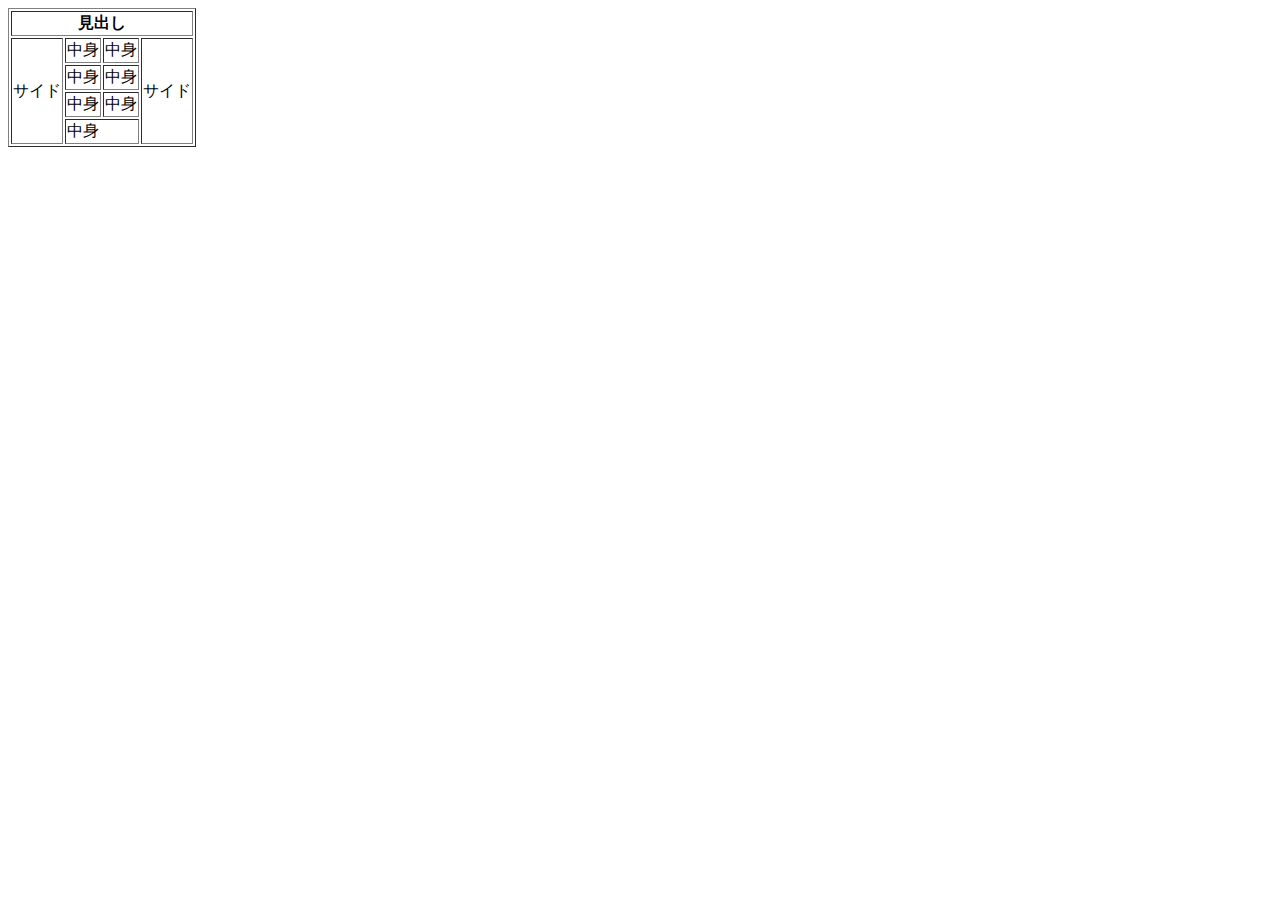
<file: view/html/index.html>
<!DOCTYPE html>
<html>
  <head>
    <title>テスト</title>
    <meta charset="UTF-8">
    <link rel="stylesheet" href="../css/test.css">
  </head>
  <body>
    <table border="1">
      <tr>
        <th colspan="4">見出し</th>
      </tr>
      <tr>
        <td rowspan="4">サイド</td>
        <td>中身</td>
        <td>中身</td>
        <td rowspan="4">サイド</td>
      </tr>
      <tr>
        <td>中身</td>
        <td>中身</td>
      </tr>
      <tr>
        <td>中身</td>
        <td>中身</td>
      </tr>
      <tr>
        <td colspan="2">中身</td>
      </tr>
    </table>
    <script type="text/javascript" src="../js/test.js"></script>
  </body>
</html>
</file>
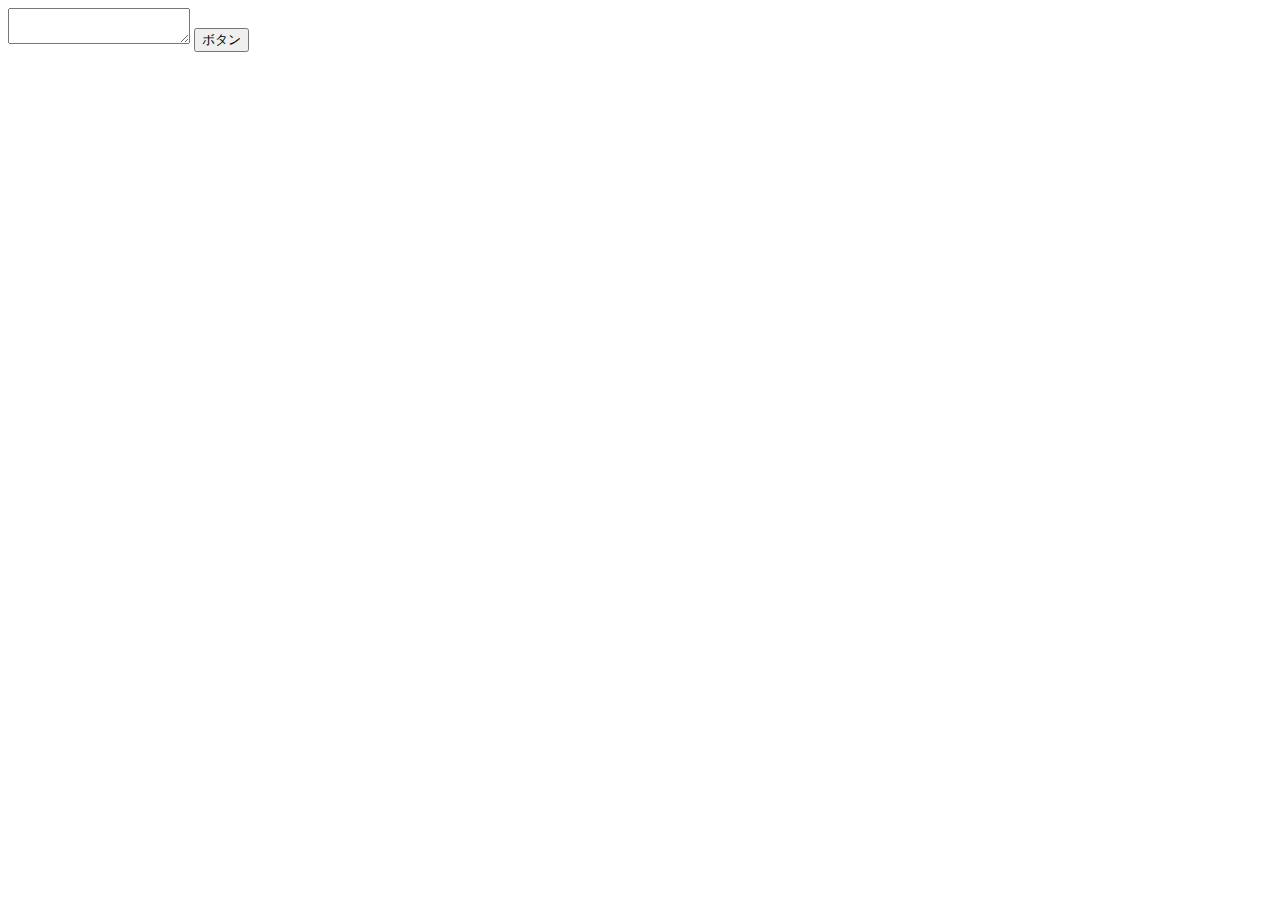
<file: view/html/jquery.html>
<!DOCTYPE html>
<html>
  <head>
  <title>jqueryの学習</title>
    <link rel="stylesheet" type="text/css" href="../css/jquery.css" media="all">
    <meta charset="UTF-8">
  </head>
  <body>
    
    <textarea id="post_textbox"></textarea>
    <script type="text/javascript" src="https://ajax.googleapis.com/ajax/libs/jquery/1.9.1/jquery.min.js"></script>
    <button id="aaa">ボタン</button>
 
<script>
    $('body').on('keydown', function(e) {
        if(e.keyCode === 13) {
 
            $('#aaa').trigger('click');
 
        }
    })
 
 
    $('button').on('click',function(){
         console.log('hogehoge');
    })
</script>
    <script type="text/javascript" src="../js/test_jquery.js"></script>
  </body>
</html>
</file>
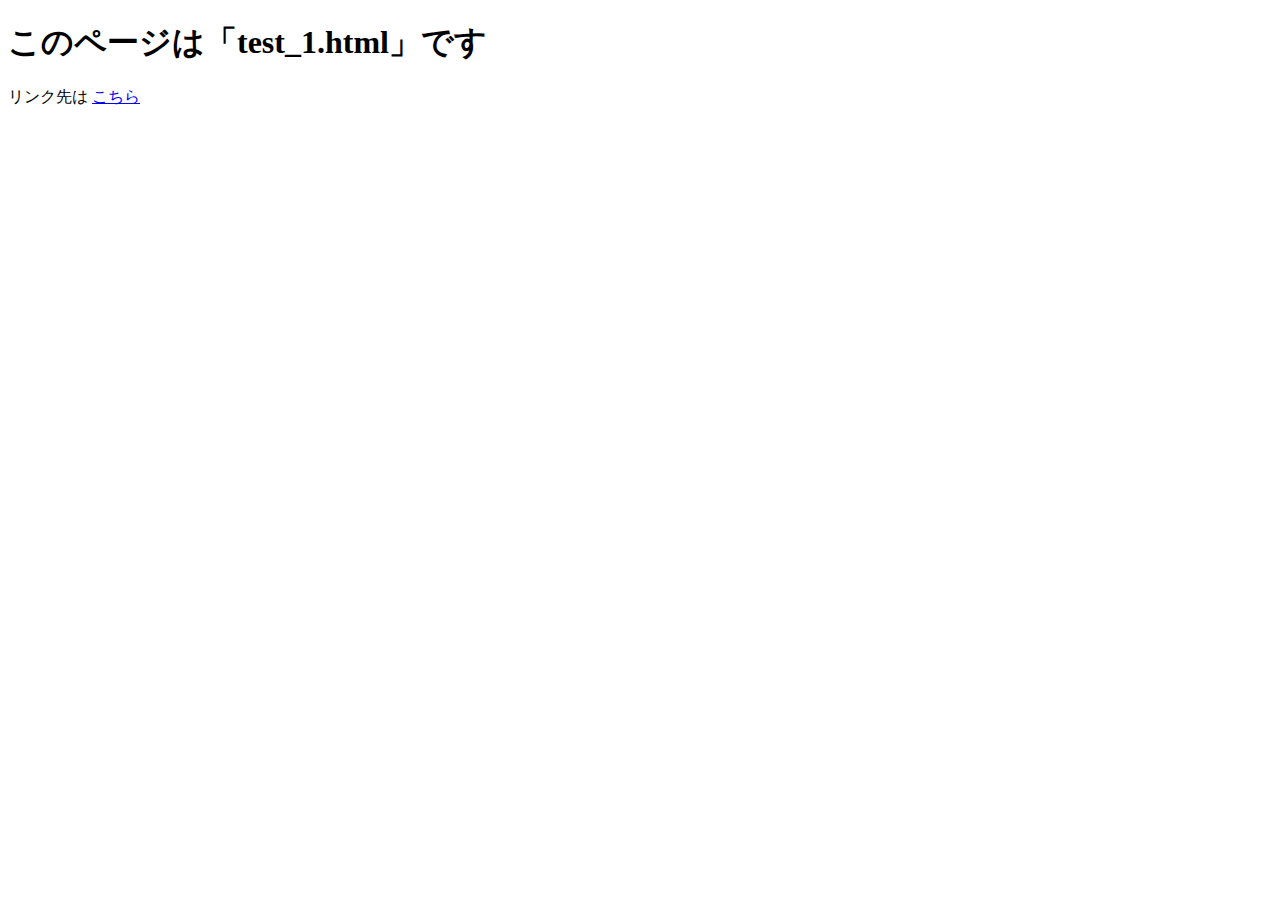
<file: view/html/test_1.html>
<!DOCTYPE html>
<html>
  <head>
    <title>HTMLの学習　test_1</title>
    <meta charset="UTF-8">
  </head>
  <body>
   <h1>このページは「test_1.html」です</h1>
   <p>リンク先は <a href="test_2.html">こちら</a></p>
  </body>
</html>
</file>
<file: view/css/test.css>
.wrap{
  background-color: rgb(241, 241, 119);
}
.clearfix:after {
  content: ".";
  display: block;
  height: 0;
  clear: both;
  visibility: hidden;
}

.boxA {
  height: 140px;
  width: 140px;
  margin: 8px;
  background-color: red;
  float: left; /* 要素を左寄せにする  */
}

.boxB {
  height: 140px;
  width: 140px;
  margin: 8px;
  background-color: blue;
  float: left; /* 要素を左寄せにする  */
}

.footer {
  height: 200px;
  background-color: rgba(129, 253, 145, 0.867);
}
</file>
